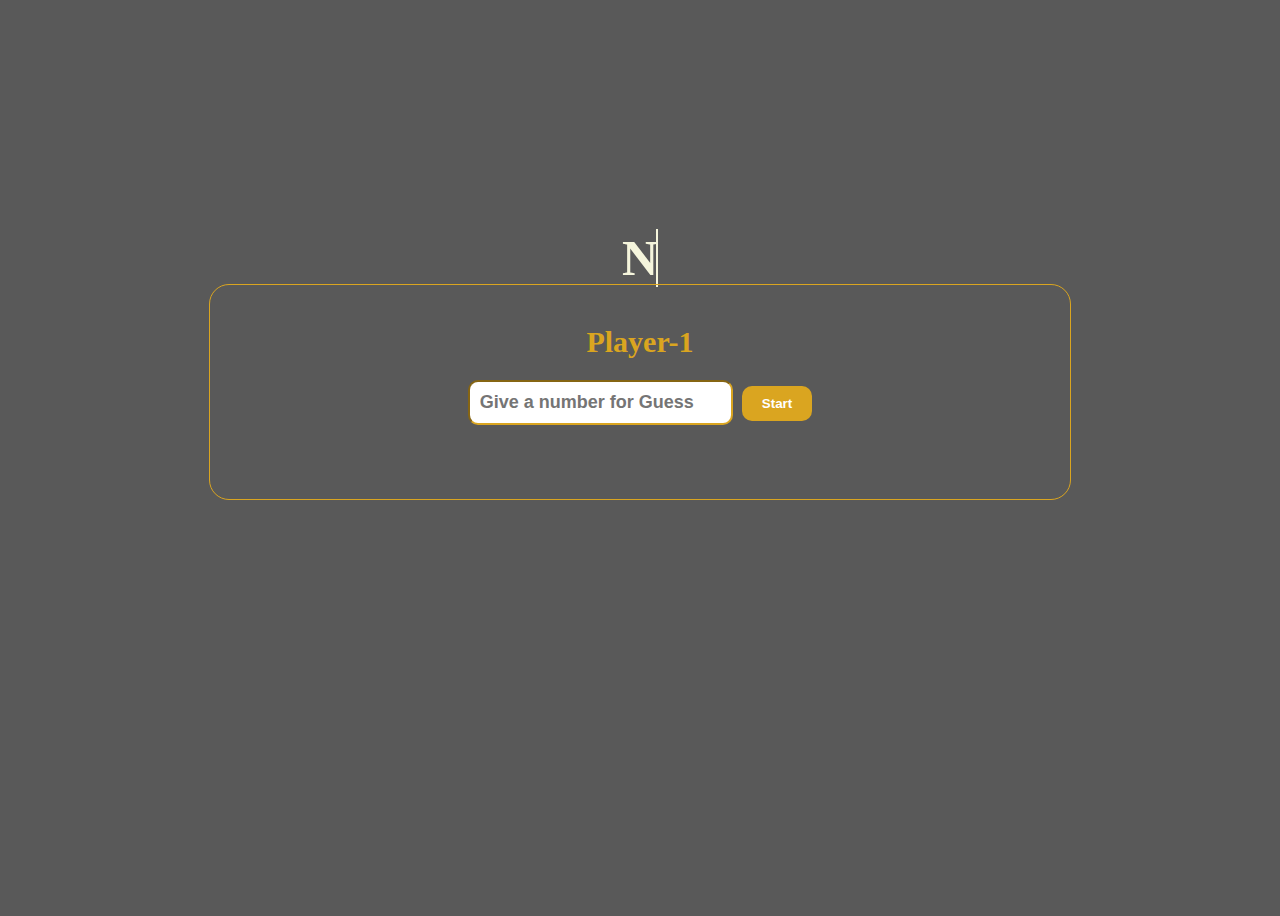
<file: js guessing game 2/index.html>
<!DOCTYPE html>
<html lang="en">
<head>
    <meta charset="UTF-8">
    <meta name="viewport" content="width=device-width, initial-scale=1.0">
    <title>Document</title>
    <link rel="stylesheet" href="./css/style.css">
</head>
<body>
    <h3 class="type">Number Guessing Game</h3>
    <div class="main">
        <h1 class="heading">Player-1</h1>
    <h2>chances: <span></span></h2>
    <h4></h4>
    <img src="../js project 1 guess game/images/congrts.gif" alt="img">

    
    <input class="playeroneinput" type="password" placeholder="Give a number for Guess">
    <button class="playeronebutton">Start</button><br>


    <input class="playertwoinput" type="password" placeholder="Guess The Number">
    <button class="playertwobutton">Guess</button><br>


    <input class="playerthreeinput" type="password" placeholder="Guess The Number">
    <button class="playerthreebutton">Guess</button><br>


    <input class="playerfourinput" type="password" placeholder="Guess The Number">
    <button class="playerfourbutton">Guess</button><br>


    <small class="error"></small>
    <button class="reset">Reset The Game</button>
    </div>










    <script src="./js/script.js"></script>
</body>
</html>
</file>
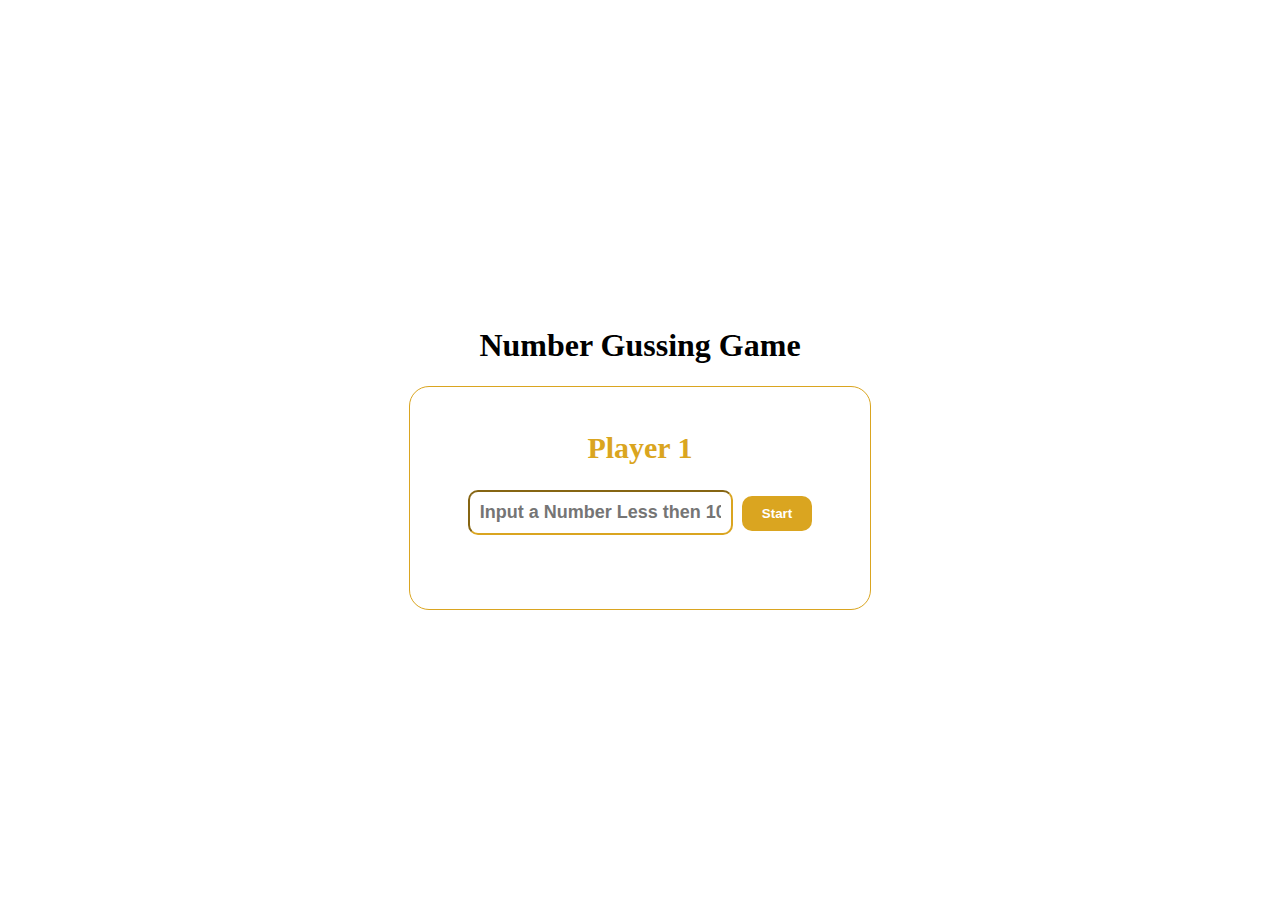
<file: js project 1 guess game/index.html>
<!DOCTYPE html>
<html lang="en">
<head>
    <meta charset="UTF-8">
    <meta name="viewport" content="width=device-width, initial-scale=1.0">
    <title>Guessing game</title>
    <style>
        body{
            height: 100vh;
            display: flex;
            flex-direction: column;
            justify-content: center;
            align-items: center;
        }
        .main{
            width: 400px;
            padding: 20px 30px;
            border: 1px solid goldenrod;
            border-radius: 20px;
            text-align: center;
        }
        button{
            border: none;
            padding: 10px 20px;
            background-color: goldenrod;
            border-radius: 10px;
            color: white;
            font-weight: 800;
            transition: 0.4s;
            cursor: pointer;
            margin-left: 5px;
        }
        button:hover{
            background-color: rgb(87, 66, 14);
            color: goldenrod;
            font-weight: 800;
        }
        input{
            padding: 10px;
            border-color: goldenrod;
            border-radius: 10px;
            color: rgb(0, 0, 0);
            font-size: 18px;
            font-weight: 600;
            
        }
        .error{
            font-size: 30px;
            
            
        }
        .playertwoinput{
            display: none;
        }
        .playertwobutton{
            display: none;
        }
        .playerthreeinput{
            display: none;
        }
        .playerthreebutton{
            display: none;
        }
        .playerfourinput{
            display: none;
        }
        .playerfourbutton{
            display: none;
        }
        h3{
            font-size: 30px;
            font-weight: 600;
            font-family:'Times New Roman', Times, serif;            color: goldenrod;
            display: none;
        }
        h2{
            font-size: 30px;
            font-weight: 600;
            font-family:'Times New Roman', Times, serif;
            color: goldenrod;
            
        }
        img{
            display: none;
           margin: 0 auto;
        }
    </style>
</head>
<body>
    <h1>Number Gussing Game</h1>
    <div class="main">
        <div class="player_one">
            <h2 class="heading">Player 1</h2>
            <h3>Chances: <span></span></h3>
            <img src="./images/congrts.gif" alt="congrts">
            <input class="playeroneinput" type="password" placeholder="Input a Number Less then 10">
            <button class="playeronebutton">Start</button> <br/>
            <input class="playertwoinput" type="password" placeholder="Guess the Number">
            <button class="playertwobutton">Guess</button> <br/>
            <input class="playerthreeinput" type="password" placeholder="Guess the Number">
            <button class="playerthreebutton">Guess</button> <br/>
            <input class="playerfourinput" type="password" placeholder="Guess the Number">
            <button class="playerfourbutton">Guess</button> <br/>
            <small class="error"></small>
        </div>
    </div>
    <script src="./js/script.js"></script>
</body>
</html>
</file>
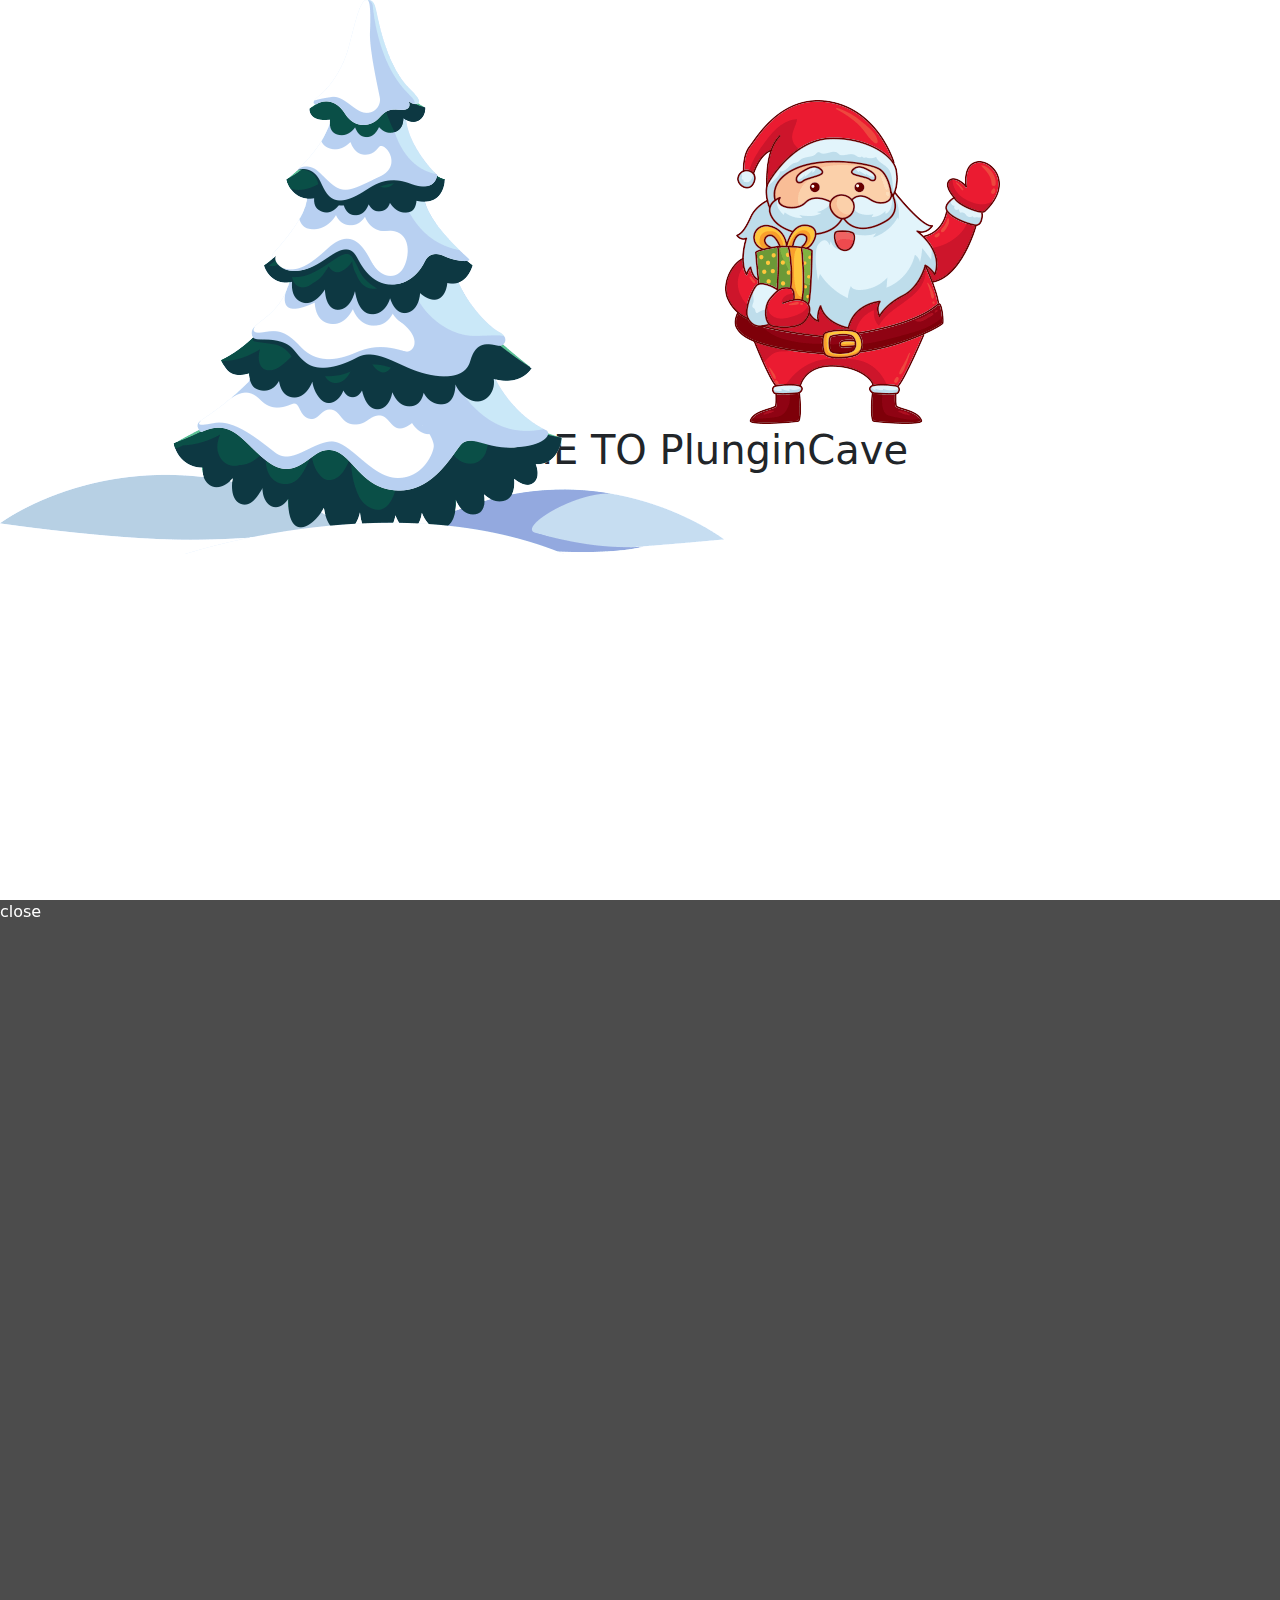
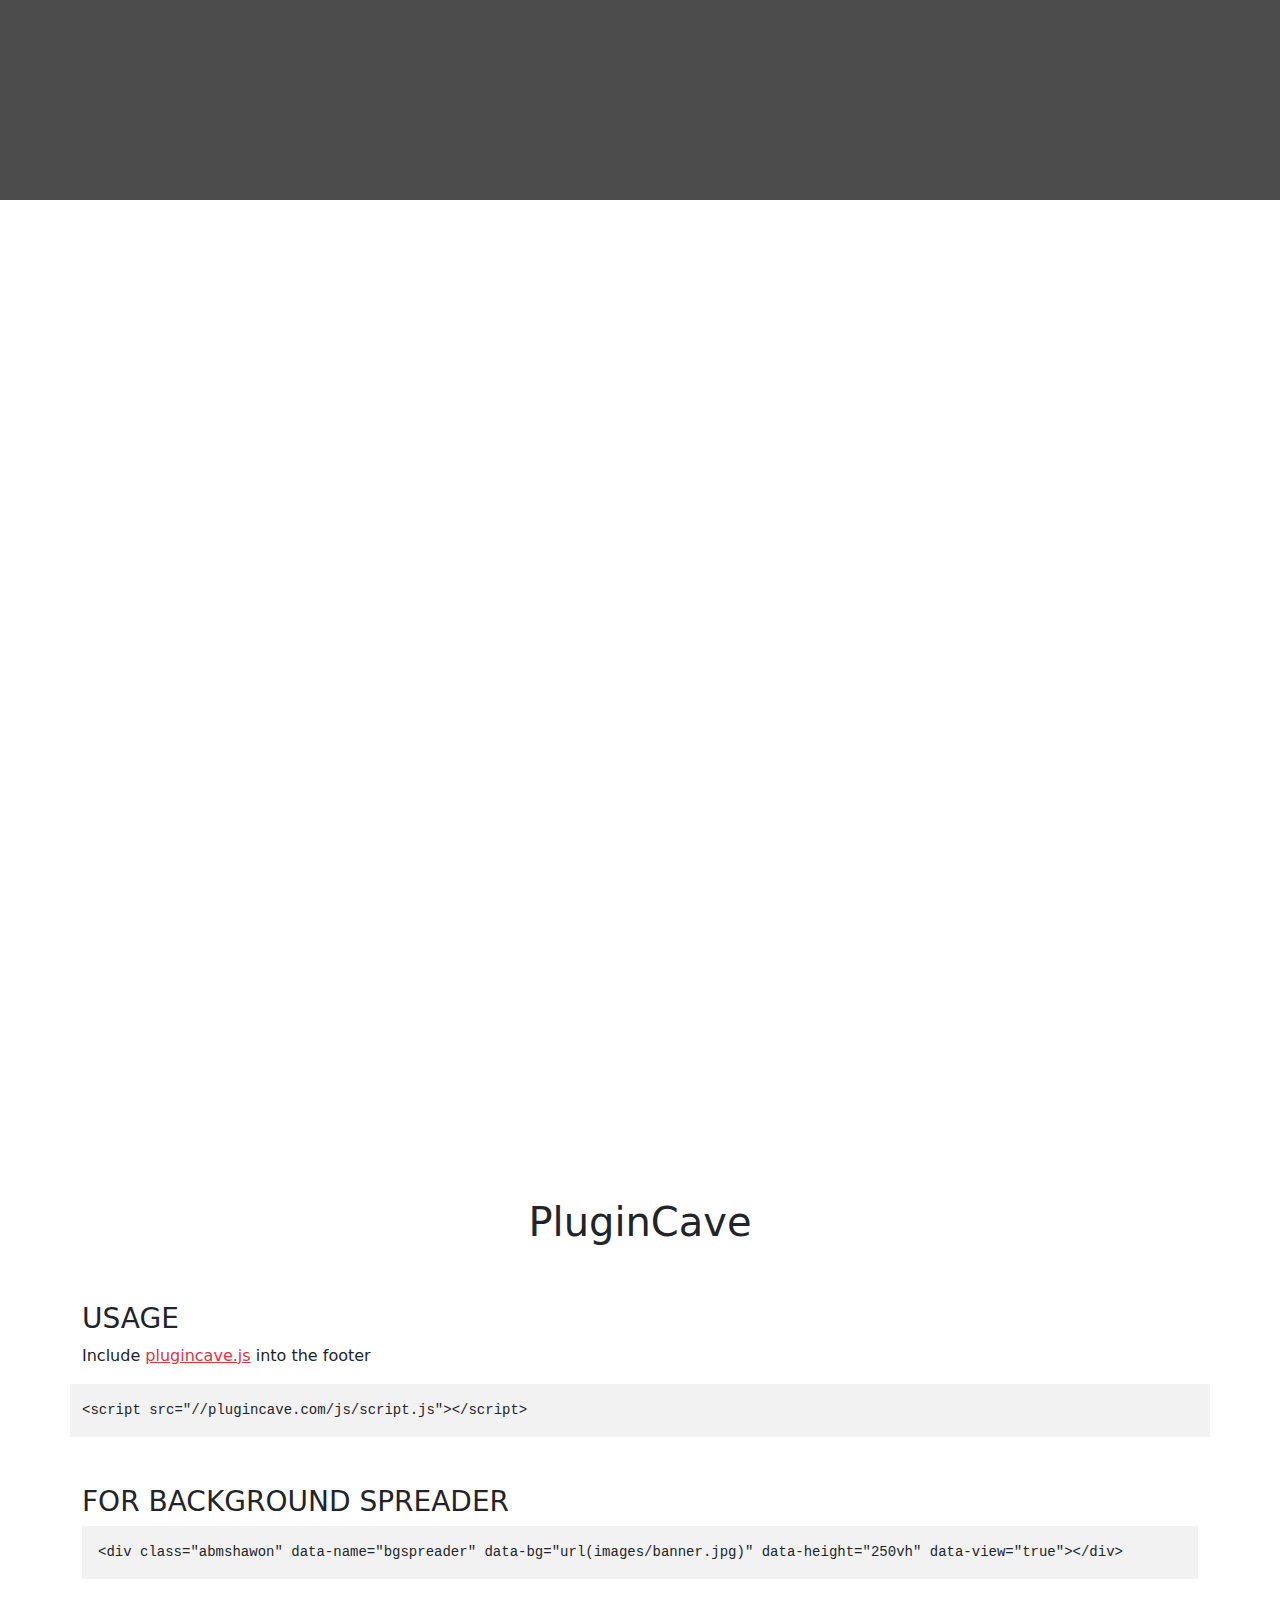
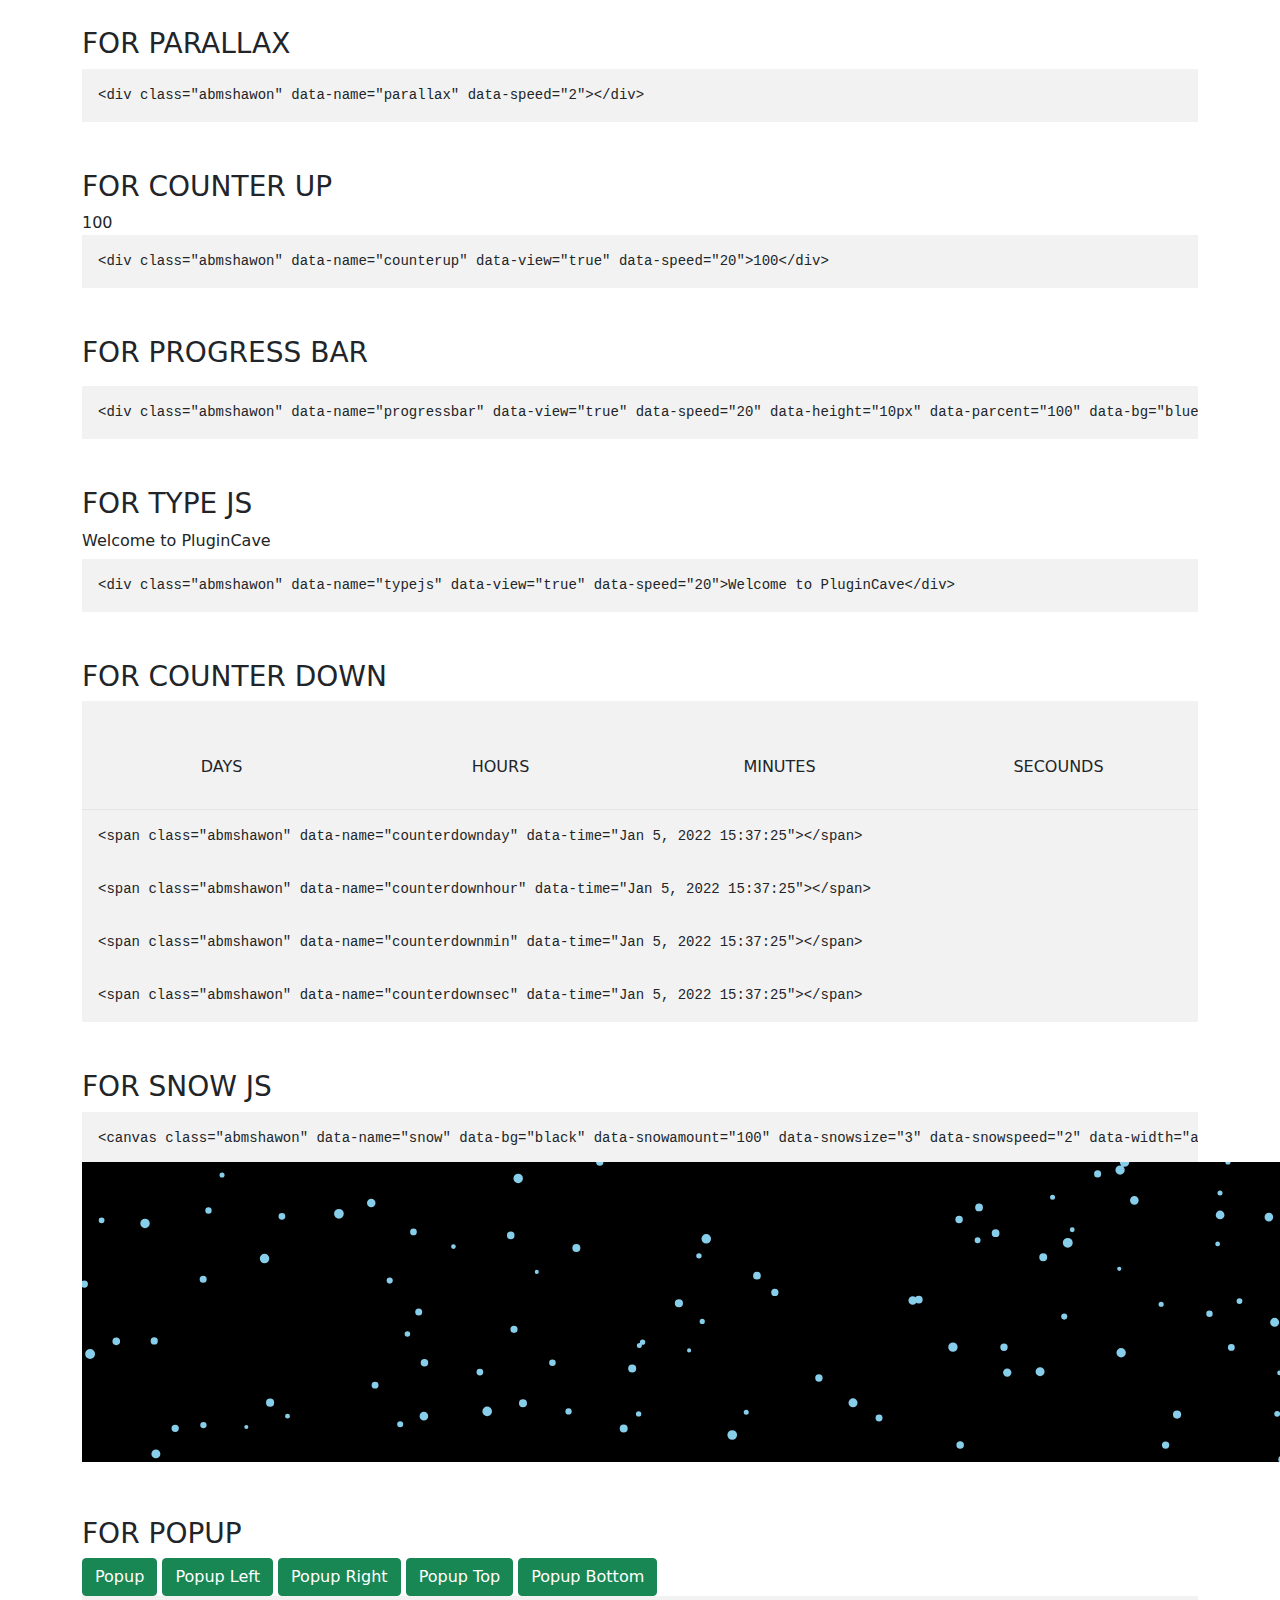
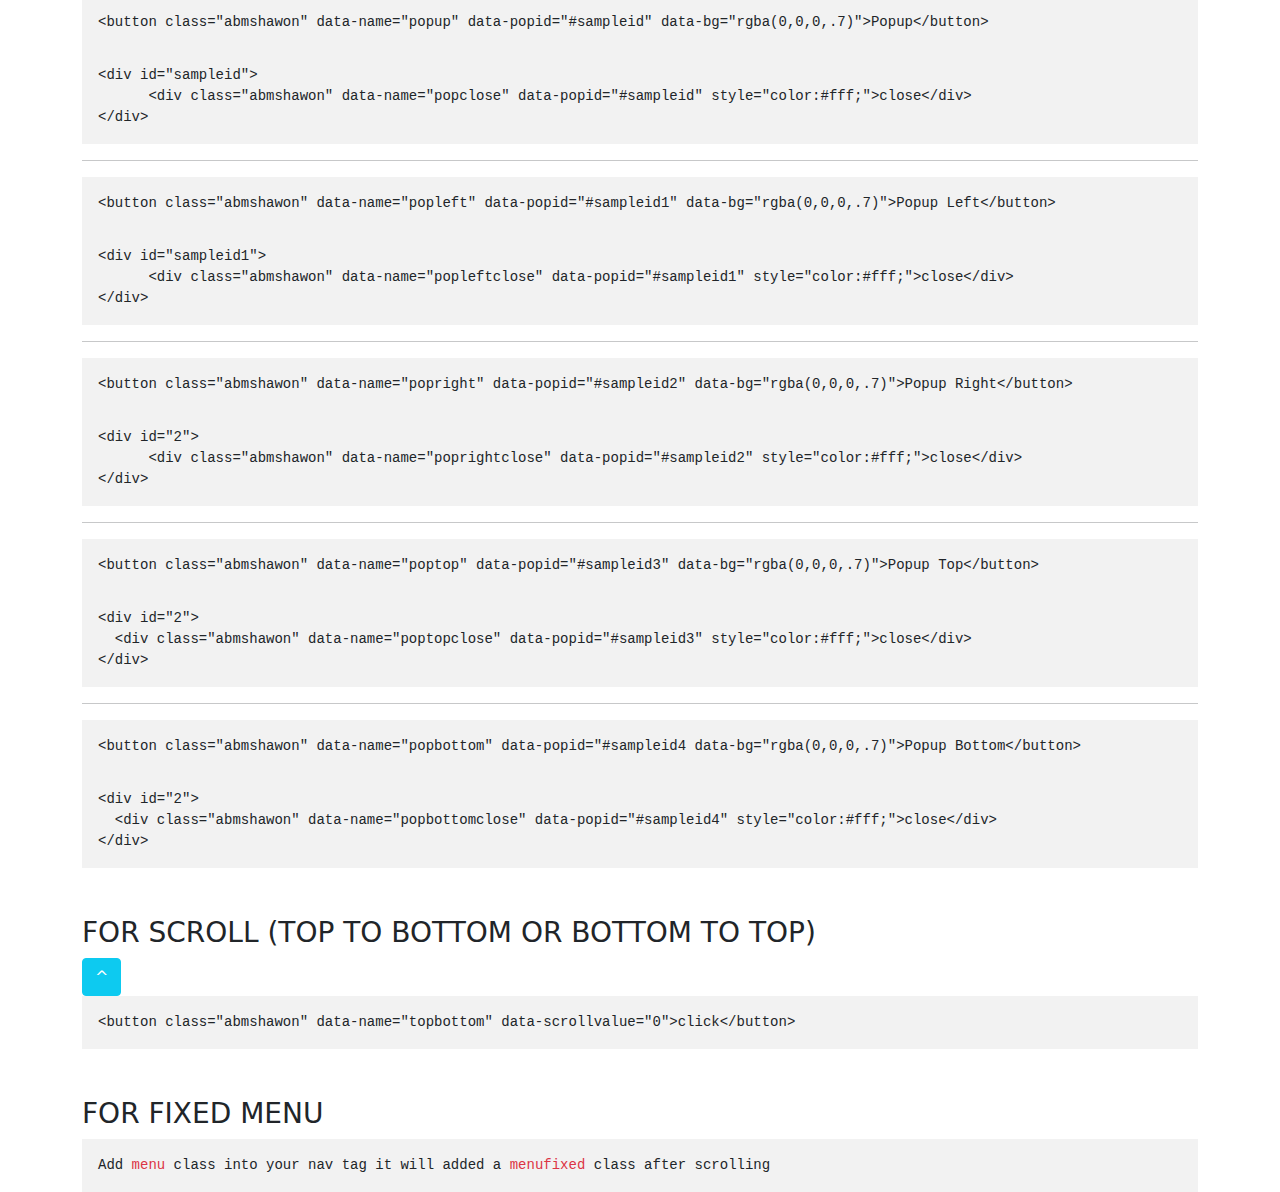
<file: plugincave-master/index.html>
<!DOCTYPE html>
<html lang="en">
<head>
    <meta charset="UTF-8">
    <meta name="viewport" content="width=device-width, initial-scale=1.0">
    <title>Document</title>
    <link rel="stylesheet" href="css/bootstrap.min.css">
    <link rel="stylesheet" href="css/style.css">
</head>
<body>
  <h1 class="greeting">WELCOME TO PlunginCave</h1> 
  <div class="check">
    <img src="images/banner-tree.png" class="abmshawon" data-name="parallax" data-speed="4">
  <img src="images/man.png" class="abmshawon man" data-name="parallax" data-speed="-4">


  </div>
  <div class="abmshawon" data-name="bgspreader" data-bg="url(images/banner.jpg)" data-height="250vh" data-view="true">
</div>
  <div class="container">
    <div class="row">
      <h1 class="text-center mt-5">PluginCave</h1>

      

      <div class="details mt-5">
        <h3>USAGE</h3>
        <p>Include <a href="http://plugincave.com/js/script.js" class="text-danger">plugincave.js</a> into the footer</p>
      </div>
      <pre>&lt;script src="//plugincave.com/js/script.js"&gt;&lt;/script&gt;</pre>
    </div>

    <div class="details mt-5">
      <h3>FOR BACKGROUND SPREADER</h3>
      
    </div>
    <pre>&lt;div class="abmshawon" data-name="bgspreader" data-bg="url(images/banner.jpg)" data-height="250vh" data-view="true"&gt;&lt;/div&gt;</pre>

    <div class="details mt-5">
      <h3>FOR PARALLAX</h3>
      
    </div>
    <pre>&lt;div class="abmshawon" data-name="parallax" data-speed="2"&gt;&lt;/div&gt;</pre>

    <div class="details mt-5">
      <h3>FOR COUNTER UP</h3>
      
    </div>
    <div class="abmshawon" data-name="counterup" data-view="true" data-speed="20">
      100
  </div>
    <pre>&lt;div class="abmshawon" data-name="counterup" data-view="true" data-speed="20"&gt;100&lt;/div&gt;</pre>


    <div class="details mt-5">
      <h3>FOR PROGRESS BAR</h3>
      
    </div>
    <div dir="rtl">
      <div  class="abmshawon mt-3" data-name="progressbar" data-view="true" data-speed="20" data-height="10px" data-parcent="100" data-bg="blue" data-pmove="true">
        
      </div>
    </div>
    <pre>&lt;div class="abmshawon" data-name="progressbar" data-view="true" data-speed="20" data-height="10px" data-parcent="100" data-bg="blue" data-pmove="true"&gt;&lt;/div&gt;</pre>


    <div class="details mt-5">
      <h3>FOR TYPE JS</h3>
    </div>
    <div style="height: 30px;">
      <div class="abmshawon" data-name="typejs" data-view="true" data-speed="20">Welcome to PluginCave</div>
    </div>
    <pre>&lt;div class="abmshawon" data-name="typejs" data-view="true" data-speed="20"&gt;Welcome to PluginCave&lt;/div&gt;</pre>



    <div class="details mt-5">
      <h3>FOR COUNTER DOWN</h3>
      
    </div>
    <div style="height: 30px;">
      
      <div class="time">
        <span class="abmshawon" data-name="counterdownday" data-time="Jan 5, 2022 15:37:25">

        </span></br>DAYS</br>
      </div>
<div class="time">

  <span class="abmshawon" data-name="counterdownhour" data-time="Jan 5, 2022 15:37:25"> </span></br>HOURS</br>
</div>

<div class="time">
  <span class="abmshawon" data-name="counterdownmin" data-time="Jan 5, 2022 15:37:25">

  </span></br>MINUTES</br>
</div>

     
<div class="time">
  <span class="abmshawon" data-name="counterdownsec" data-time="Jan 5, 2022 15:37:25">
  </span></br>SECOUNDS</br>
</div>
      
      
</div>
</br>
<div style="clear: both;"></div>

    <pre>&lt;span class="abmshawon" data-name="counterdownday" data-time="Jan 5, 2022 15:37:25"&gt;&lt;/span&gt;</pre>
    <pre>&lt;span class="abmshawon" data-name="counterdownhour" data-time="Jan 5, 2022 15:37:25"&gt;&lt;/span&gt;</pre>
    <pre>&lt;span class="abmshawon" data-name="counterdownmin" data-time="Jan 5, 2022 15:37:25"&gt;&lt;/span&gt;</pre>
    <pre>&lt;span class="abmshawon" data-name="counterdownsec" data-time="Jan 5, 2022 15:37:25"&gt;&lt;/span&gt;</pre>

    <div class="details mt-5">
      <h3>FOR SNOW JS</h3>
    </div>
    <div style="height: 50px;">
      <pre>&lt;canvas class="abmshawon" data-name="snow" data-bg="black" data-snowamount="100" data-snowsize="3" data-snowspeed="2" data-width="auto" data-height="auto"&gt;&lt;/canvas&gt;</pre>
    </div>
    <div style="clear: both;"></div>
    <canvas class="abmshawon" data-name="snow" data-bg="black" data-snowamount="100" data-snowsize="3" data-snowspeed="2" data-width="1295" data-height="300"></canvas>
<div class="clr"></div>

    <div class="details mt-5">
      <h3>FOR POPUP</h3>
      <button class="abmshawon btn btn-success" data-name="popup" data-popid="#sampleid" data-bg="rgba(0,0,0,.7)">Popup</button>
      <button class="abmshawon btn btn-success" data-name="popleft" data-popid="#sampleid1" data-bg="rgba(0,0,0,.7)">Popup Left</button>
      <button class="abmshawon btn btn-success" data-name="popright" data-popid="#sampleid2" data-bg="rgba(0,0,0,.7)">Popup Right</button>
      <button class="abmshawon btn btn-success" data-name="poptop" data-popid="#sampleid3" data-bg="rgba(0,0,0,.7)">Popup Top</button>

      <button class="abmshawon btn btn-success" data-name="popbottom" data-popid="#sampleid4" data-bg="rgba(0,0,0,.7)">Popup Bottom</button>

      <div id="sampleid">
        <div class="abmshawon" data-name="popclose" data-popid="#sampleid" style="color:#fff;">close</div>
      </div>
      <div id="sampleid1">
        <div class="abmshawon" data-name="popleftclose" data-popid="#sampleid1" style="color:#fff;">close</div>
      </div>
      <div id="sampleid2">
        <div class="abmshawon" data-name="poprightclose" data-popid="#sampleid2" style="color:#fff;">close</div>
      </div>
      <div id="sampleid3">
        <div class="abmshawon" data-name="poptopclose" data-popid="#sampleid3" style="color:#fff;">close</div>
      </div>
      <div id="sampleid4">
        <div class="abmshawon" data-name="popbottomclose" data-popid="#sampleid4" style="color:#fff;">close</div>
      </div>
    </div>
    <pre>&lt;button class="abmshawon" data-name="popup" data-popid="#sampleid" data-bg="rgba(0,0,0,.7)"&gt;Popup&lt;/button&gt;</pre>
    <pre>&lt;div id="sampleid"&gt;
      &lt;div class="abmshawon" data-name="popclose" data-popid="#sampleid" style="color:#fff;"&gt;close&lt;/div&gt;
&lt;/div&gt;</pre>
    <hr>
    <pre>&lt;button class="abmshawon" data-name="popleft" data-popid="#sampleid1" data-bg="rgba(0,0,0,.7)"&gt;Popup Left&lt;/button&gt;</pre>
        <pre>&lt;div id="sampleid1"&gt;
      &lt;div class="abmshawon" data-name="popleftclose" data-popid="#sampleid1" style="color:#fff;"&gt;close&lt;/div&gt;
&lt;/div&gt;</pre>
    <hr>
    <pre>&lt;button class="abmshawon" data-name="popright" data-popid="#sampleid2" data-bg="rgba(0,0,0,.7)"&gt;Popup Right&lt;/button&gt;</pre>
        <pre>&lt;div id="2"&gt;
      &lt;div class="abmshawon" data-name="poprightclose" data-popid="#sampleid2" style="color:#fff;"&gt;close&lt;/div&gt;
&lt;/div&gt;</pre>

<hr>
<pre>&lt;button class="abmshawon" data-name="poptop" data-popid="#sampleid3" data-bg="rgba(0,0,0,.7)"&gt;Popup Top&lt;/button&gt;</pre>
    <pre>&lt;div id="2"&gt;
  &lt;div class="abmshawon" data-name="poptopclose" data-popid="#sampleid3" style="color:#fff;"&gt;close&lt;/div&gt;
&lt;/div&gt;</pre>
<hr>
<pre>&lt;button class="abmshawon" data-name="popbottom" data-popid="#sampleid4 data-bg="rgba(0,0,0,.7)"&gt;Popup Bottom&lt;/button&gt;</pre>
    <pre>&lt;div id="2"&gt;
  &lt;div class="abmshawon" data-name="popbottomclose" data-popid="#sampleid4" style="color:#fff;"&gt;close&lt;/div&gt;
&lt;/div&gt;</pre>

   
        
    

  

  <div class="details mt-5">
    <h3>FOR SCROLL (TOP TO BOTTOM OR BOTTOM TO TOP)</h3>
    <button class="abmshawon btn btn-info text-white" data-name="topbottom" data-scrollvalue="0">^</button>
  </div>
  <pre>&lt;button class="abmshawon" data-name="topbottom" data-scrollvalue="0"&gt;click&lt;/button&gt;</pre>

  <div class="details mt-5">
    <h3></h3>
  </div>


  <div class="details mt-5">
    <h3>FOR FIXED MENU</h3>
    <pre>Add <span class="text-danger">menu</span> class into your nav tag it will added a <span class="text-danger">menufixed</span> class after scrolling</pre>
  </div>
  
      
  

  </div>


  <script src="js/bootstrap.bundle.min.js"></script>
  <script src="js/script.js"></script>
</body>
</html>
</file>
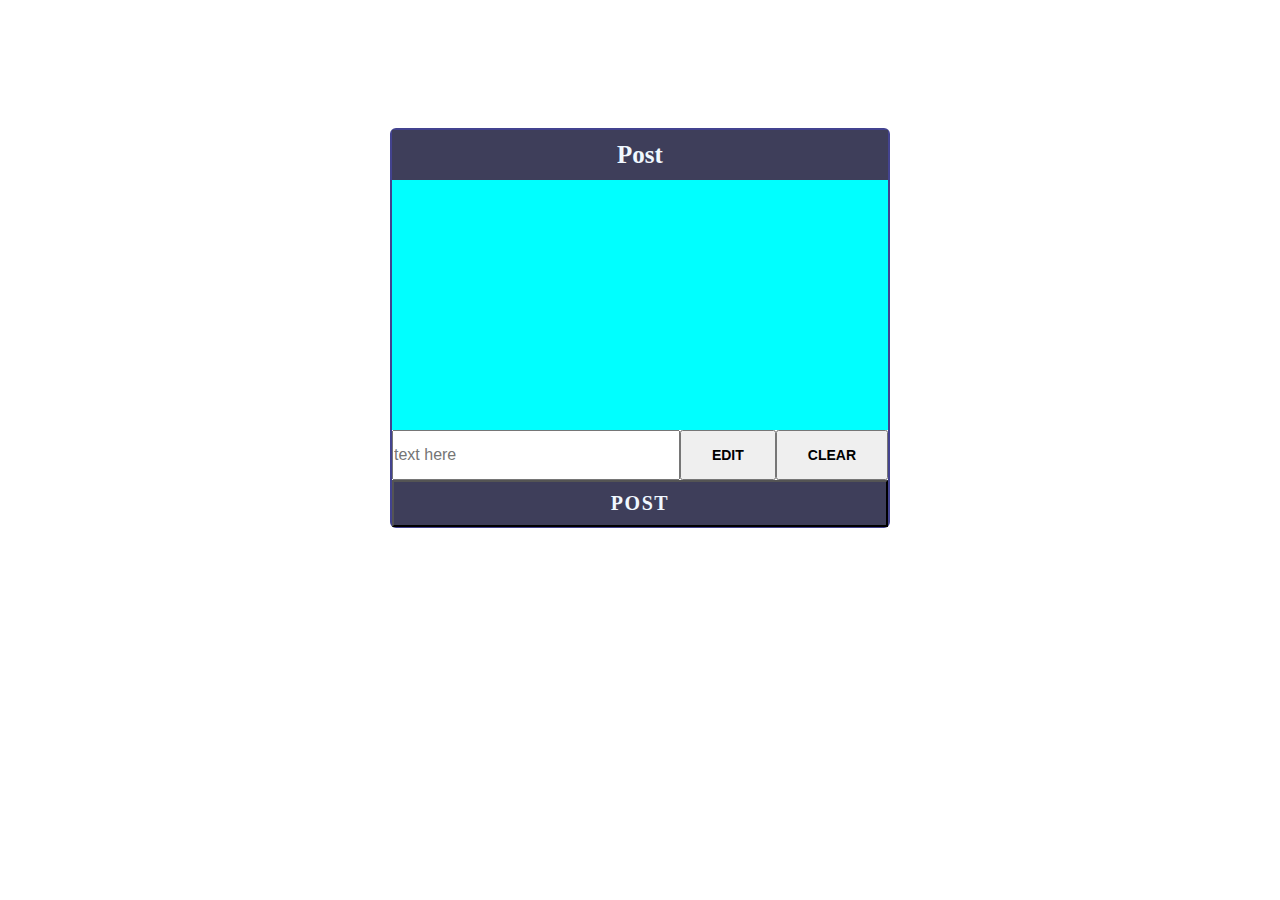
<file: Project 4 To do/index.html>
<!DOCTYPE html>
<html lang="en">
<head>
    <meta charset="UTF-8">
    <meta name="viewport" content="width=device-width, initial-scale=1.0">
    <title>To Do List</title>
    <link rel="stylesheet" href="./css/style.css">
</head>
<body>
    <div class="item_box">
        <div class="item_box_heading">
            <h1>Post</h1>
        </div>
        <div class="text_output">
            <p></p>
        </div>
        <div class="input_wrapper">
            <div class="input_text">
                <input type="text"  placeholder="text here">
            </div>
            <div class="multi_btn">
                <button class="edit_btn">EDIT</button>
                <button class="clear_btn">CLEAR</button>
            </div>
        </div>
        <button class="post_btn">POST</button>
        
        
           
            
        
    </div>




   <script src="./js/script.js"></script> 
</body>
</html>
</file>
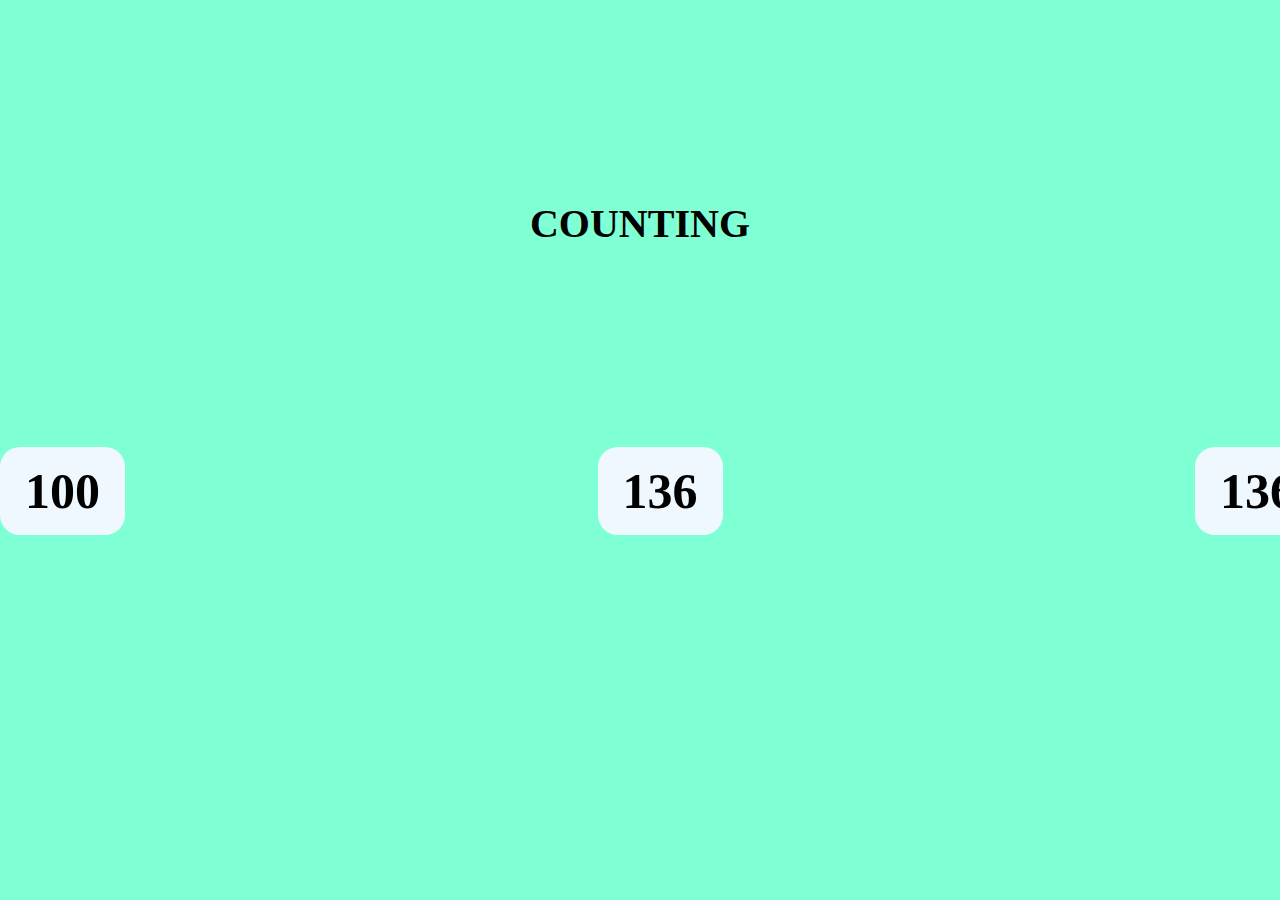
<file: project-2 Counter js/index.html>
<!DOCTYPE html>
<html lang="en">
<head>
    <meta charset="UTF-8">
    <meta name="viewport" content="width=device-width, initial-scale=1.0">
    <title>Project Counter</title>
    <link rel="stylesheet" href="./css/style.css">
</head>
<body>
<div class="count_heading">
    <h2>Counting</h2>
</div>
<div class="container">

    <h1 class="counter">100</h1>
<h1 class="counter">250</h1>
<h1 class="counter">500</h1>
</div>





    <script src="./js/script.js"></script>
</body>
</html>
</file>
<file: js guessing game 2/css/style.css>
body {
    height: 100vh;
    display: flex;
    flex-direction: column;
    justify-content: center;
    align-items: center;
    background-color: rgba(0, 0, 0, 0.651);
}

.main {
    width: 800px;
    padding: 20px 30px;
    border: 1px solid goldenrod;
    border-radius: 20px;
    text-align: center;
    position: absolute;
    bottom: 400px;
    
}

button {
    border: none;
    padding: 10px 20px;
    background-color: goldenrod;
    border-radius: 10px;
    color: white;
    font-weight: 800;
    transition: 0.4s;
    cursor: pointer;
    margin-left: 5px;
}

button:hover {
    background-color: rgb(87, 66, 14);
    color: goldenrod;
    font-weight: 800;
}

input {
    padding: 10px;
    border-color: goldenrod;
    border-radius: 10px;
    color: rgb(0, 0, 0);
    font-size: 18px;
    font-weight: 600;

}


.playertwoinput {
    display: none;
}

.playertwobutton {
    display: none;
}
.playerthreeinput {
    display: none;
}

.playerthreebutton {
    display: none;
}
.playerfourinput {
    display: none;
}

.playerfourbutton {
    display: none;
}

h1 {
    font-size: 30px;
    font-weight: 600;
    font-family: 'Times New Roman', Times, serif;
    color: goldenrod;
}

h2 {
    margin: 10px 50px;
    font-size: 25px;
    font-weight: 600;
    font-family: 'Times New Roman', Times, serif;
    color: goldenrod;
    display: none;
}

img {
    display: none;
    margin: 0 auto;
    border-radius: 20px;
}

.error {
    font-size: 30px;


}
.type{
    font-size: 50px;
     position: relative;
    display: inline-block;
    color: beige;
    bottom: 200px;
    
}
.type::after{
    width: 2px;
    height: 100%;
    background: beige;
    position: absolute;
    top: 0px;
    right: 0;
    content: "";
    animation: blink .5s linear infinite;
}
@keyframes blink{
    from{
        opacity: 0;
    }to{
        opacity: 1;
    }
}
.reset {
    border: none;
    padding: 10px 20px;
    background-color: goldenrod;
    border-radius: 10px;
    color: white;
    font-weight: 800;
    transition: 0.4s;
    cursor: pointer;
    margin-left: 40%;
    display: none;
}

.reset:hover {
    background-color: rgb(87, 66, 14);
    color: goldenrod;
    font-weight: 800;
}
</file>
<file: plugincave-master/css/style.css>
*{
    margin: 0;
    padding: 0;
}

pre{
    background: rgba(0,0,0,.05);
    padding: 16px;
    margin-bottom: 0 !important;
}

.percentages{
    top: -22px !important;
}

.time {
	float: left;
	background: rgba(0,0,0,.05);
    width: 25%;
    padding: 30px 0;
    text-align: center;
    border-bottom: 1px solid rgba(0,0,0,.05);
}


.greeting{
    position: absolute;
    top: 50%;
    left: 50%;
    transform: translate(-50%,-50%);
    -webkit-transform: translate(-50%,-50%);
    -moz-transform: translate(-50%,-50%);
    -ms-transform: translate(-50%,-50%);
    -o-transform: translate(-50%,-50%);
}

.check{
   
    position: relative;
    width: 100%;
    height: 500px;

}

.man{
    top: 100px;
    right: 280px;
}
</file>
<file: Project 4 To do/css/style.css>
*{
    margin: 0;
    padding: 0;
    box-sizing: border-box;
}
a{
    text-decoration: none;
    display: inline-block;
}
ul,ol{
    list-style-type: none;
}

.item_box{
    height: 400px;
    width: 500px;
    border: 2px solid rgb(67, 67, 143);
    border-radius: 6px;
    margin: 0 auto;
    margin-top: 10%;
    position: relative;
    

}
.item_box_heading{
    width: 100%;
    height: 50px;
    background-color: rgb(62, 62, 90);
    display: flex;
    justify-content: center;
    align-items: center;
    
}
.item_box_heading h1{
    text-align: center;
    font-size: 25px;
    color: aliceblue;
    

}
.text_output{
    background-color: aqua;
    height: 250px;
    width: 100%;
    padding: 5px;
    overflow: scroll;
}
.text_output p{
    font-size: 18px;
    line-height: 20px;
    font-weight: 500;
    font-family: 'Times New Roman', Times, serif;
    text-transform: capitalize;
}
.input_wrapper{
    height: 50px;
    display: flex;
}
.multi_btn{
    display: flex;
    
}
.multi_btn button{
    font-size: 14px;
    font-weight: 600;
}

.multi_btn button{
    padding: 15px 30px;
}
.input_text{
    width: 60%;
    height: 100%;
    
    
}
.input_text input{
    width: 100%;
    height: 100%;
    font-size: 16px;
}
.post_btn{
    padding: 10px 40px;
    width: 100%;
    font-family: 'Times New Roman', Times, serif;
    font-weight: 600;
    letter-spacing: 0.1rem;
    font-size: 20px;
    background-color:rgb(62, 62, 90); 
    color: aliceblue;
    cursor: pointer;
}
.post_btn:hover{
    background-color:rgb(24, 24, 48);  ;
}
</file>
<file: project-2 Counter js/css/style.css>
*{
    margin: 0;
    padding: 0;
}

body{
    background-color: aquamarine;
    
}
.count_heading {
    text-align: center;
    margin-top: 200px ;
}
.count_heading h2{
    font-size: 40px;
    font-weight: 600;
    text-transform: uppercase;
    font-family: 'Times New Roman', Times, serif;
}
.container{
    width: 1320px;
    margin: 0 auto;
    display: flex;
    align-items: center;
    justify-content: space-between;
    text-align: center;
    margin-top: 200px;
}
.counter{
    padding: 15px 25px;
    background-color: aliceblue;
    border-radius: 20px;
    font-size: 50px;

}
</file>
